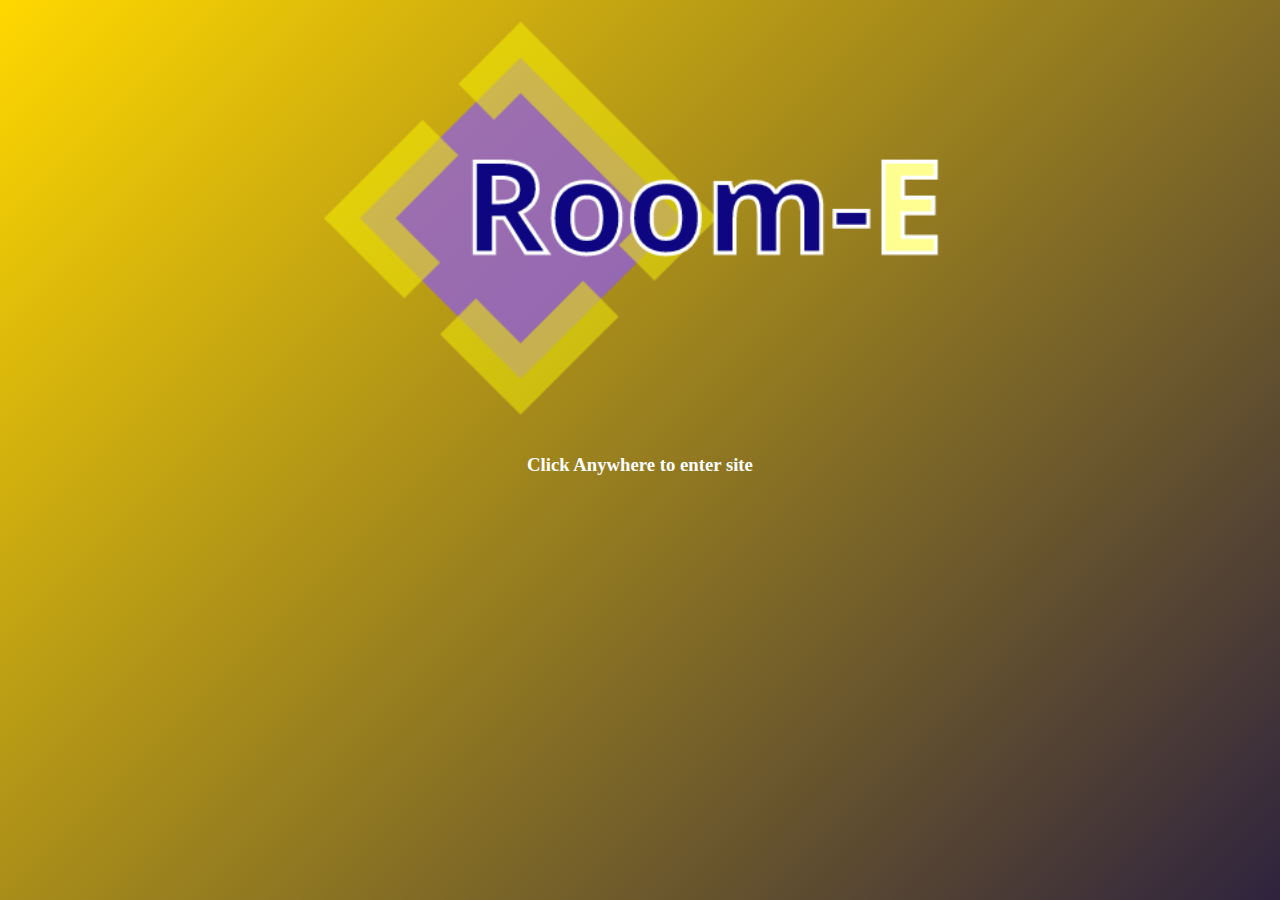
<file: index.html>
<!doctype html>
<html>
<head>
    <title style="font-family:Calibri">Project Room-E</title>
    <link rel="stylesheet" href="stylesheet.css">
</head>
<body>
    <a href="home.html">
        <img class="index fade-in-image" src="room-e-logo.png" alt="Project Room-E">
        <h3 class ="fade-in-image" style="font-family: Calibri; color: white; text-align: center;">Click Anywhere to enter site</h3>
</a>
</body>
</html>
</file>
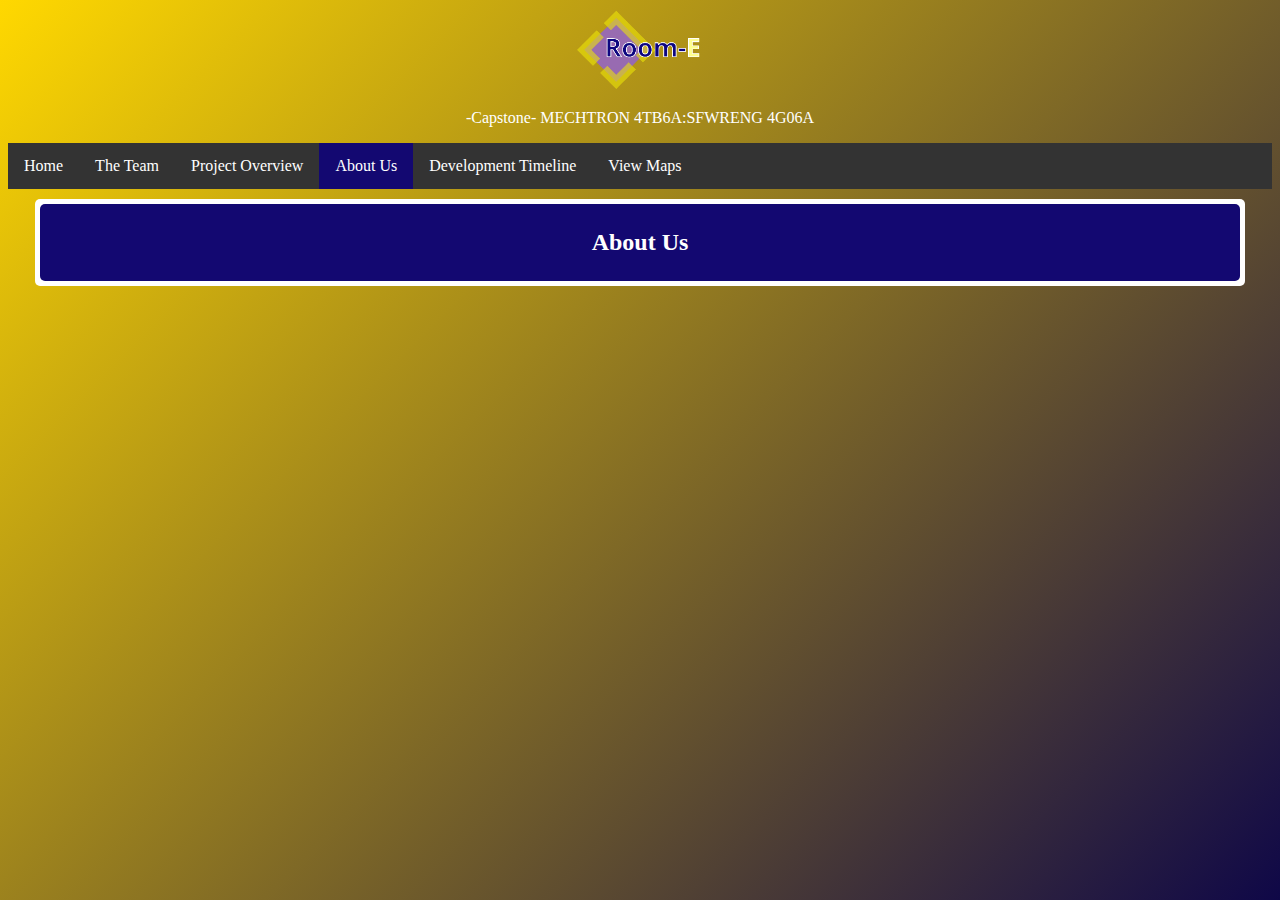
<file: about.html>
<!doctype html>
<html>
<head>
    <title style="font-family:Calibri">Project Room-E</title>
    <link rel="stylesheet" href="stylesheet.css">
</head>
<body>
    <a href="html.html"><img src="room-e-logo.png" alt="Project Room-E"></a>
    <p style="font-family: Calibri; color: white; text-align: center;"><a href="Course_Outline.pdf">-Capstone- MECHTRON 4TB6A:SFWRENG 4G06A</a></p>
    <ul class="nav">
        <li class="nav" style="font-family:Calibri"><a href="home.html">Home</a></li>
        <li class="nav" style="font-family:Calibri"><a href="team.html">The Team</a></li>
        <li class="nav" style="font-family:Calibri"><a href="contact.html">Project Overview</a></li>
        <li class="nav active" style="font-family:Calibri"><a href="about.html">About Us</a></li>
        <li class="nav" style="font-family:Calibri"><a href="development_overview.html">Development Timeline</a></li>
        <li class="nav" style="font-family:Calibri"><a href="maps.html">View Maps</a></li>
    </ul>
    <div class="border"><div class="content"><h2 style="text-align:center">About Us</h2></div></div>

</body>
</html>
</file>
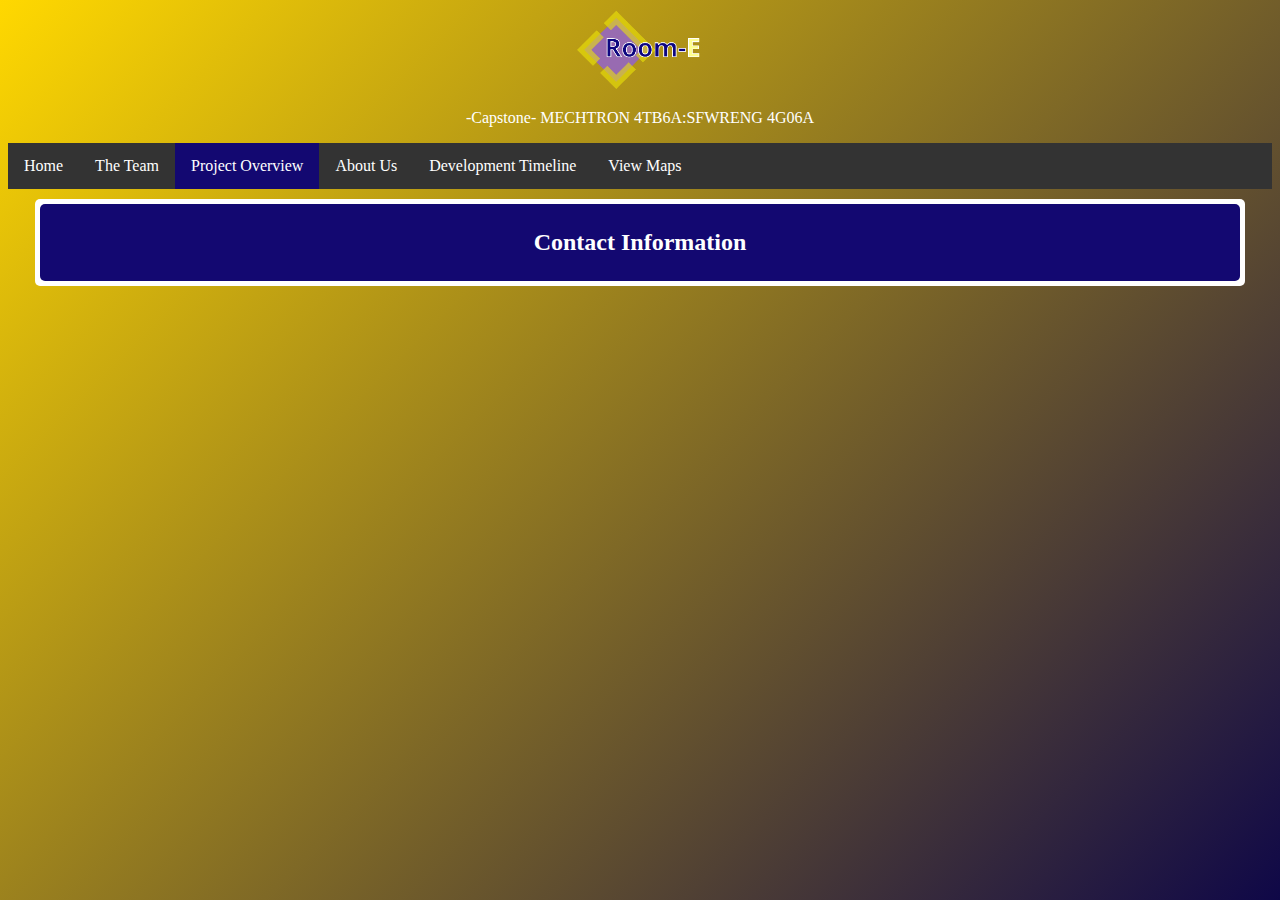
<file: contact.html>
<!doctype html>
<html>

<head>
    <title style="font-family:Calibri">Project Room-E</title>
    <link rel="stylesheet" href="stylesheet.css">
</head>
<body>
    <a href="html.html"><img src="room-e-logo.png" alt="Project Room-E"></a>
    <p style="font-family: Calibri; color: white; text-align: center;"><a href="Course_Outline.pdf">-Capstone- MECHTRON 4TB6A:SFWRENG 4G06A</a></p>
    <ul class="nav">
        <li class="nav" style="font-family:Calibri"><a href="home.html">Home</a></li>
        <li class="nav" style="font-family:Calibri"><a href="team.html">The Team</a></li>
        <li class="nav active" style="font-family:Calibri"><a href="contact.html">Project Overview</a></li>
        <li class="nav" style="font-family:Calibri"><a href="about.html">About Us</a></li>
        <li class="nav" style="font-family:Calibri"><a href="development_overview.html">Development Timeline</a></li>
        <li class="nav" style="font-family:Calibri"><a href="maps.html">View Maps</a></li>
    </ul>
    <div class="border"><div class="content"><h2 style="text-align:center">Contact Information</h2></div></div>

</body>
</html>
</file>
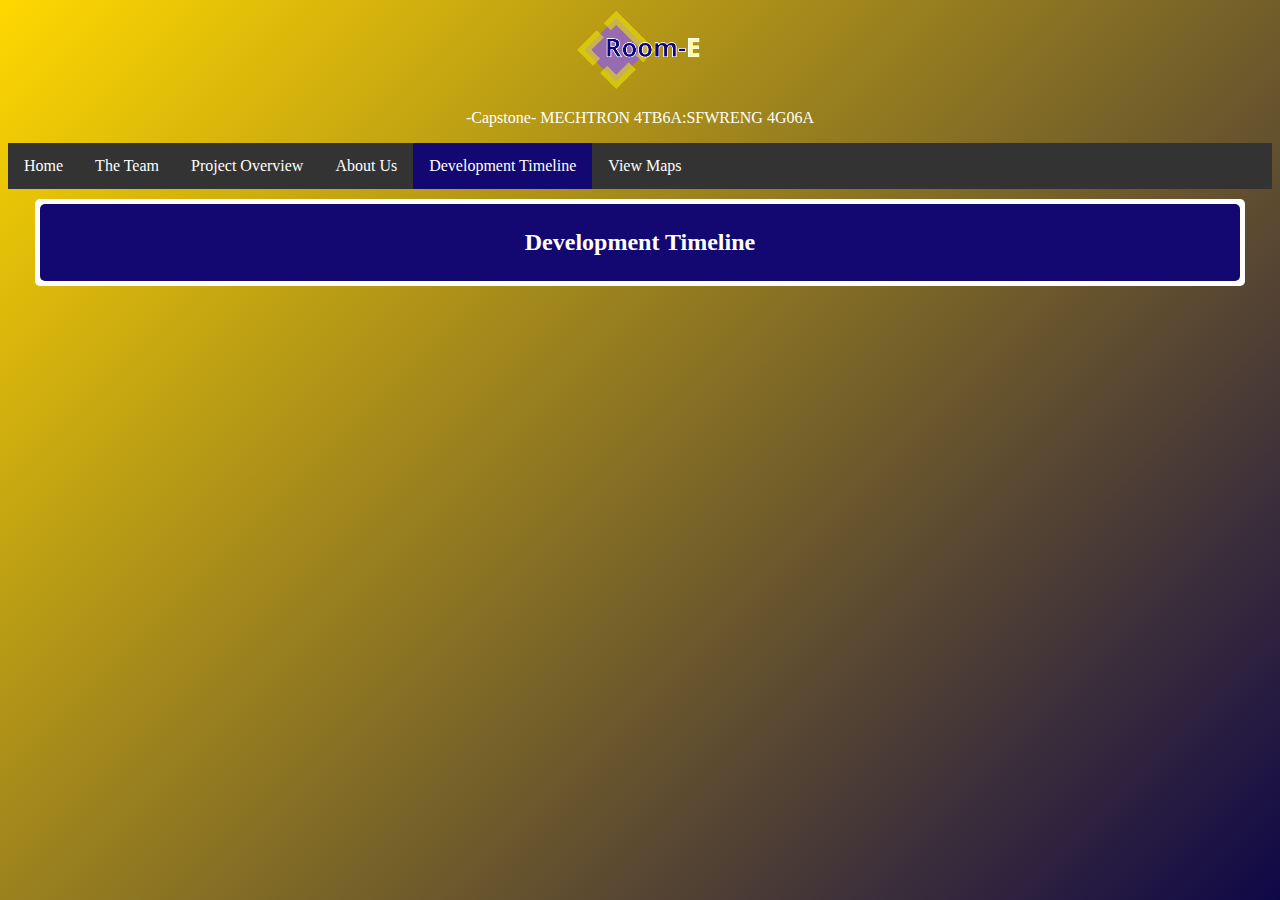
<file: development_overview.html>
<!doctype html>
<html>
<head>
    <title style="font-family:Calibri">Project Room-E</title>
    <link rel="stylesheet" href="stylesheet.css">
</head>
<body>
    <a href="html.html"><img src="room-e-logo.png" alt="Project Room-E"></a>
    <p style="font-family: Calibri; color: white; text-align: center;"><a href="Course_Outline.pdf">-Capstone- MECHTRON 4TB6A:SFWRENG 4G06A</a></p>
    <ul class="nav">
        <li class="nav" style="font-family:Calibri"><a href="home.html">Home</a></li>
        <li class="nav" style="font-family:Calibri"><a href="team.html">The Team</a></li>
        <li class="nav" style="font-family:Calibri"><a href="contact.html">Project Overview</a></li>
        <li class="nav" style="font-family:Calibri"><a href="about.html">About Us</a></li>
        <li class="nav active" style="font-family:Calibri"><a href="development_overview.html">Development Timeline</a></li>
        <li class="nav" style="font-family:Calibri"><a href="maps.html">View Maps</a></li>
    </ul>
    <div class="border"><div class="content"><h2 style="text-align:center">Development Timeline</h2></div></div>

</body>
</html>
</file>
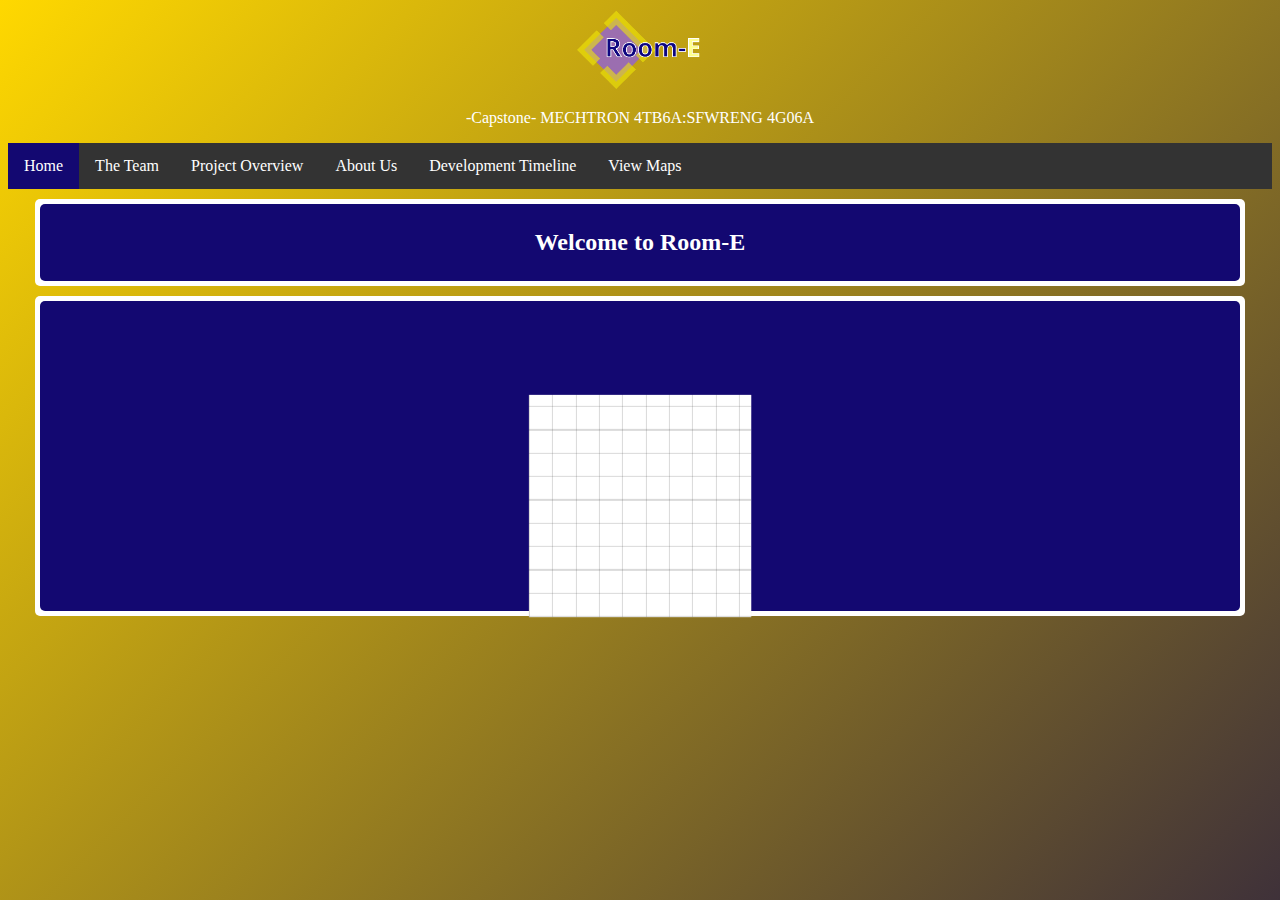
<file: home.html>
<!doctype html>
<html>

<head>
    <title style="font-family:Calibri">Project Room-E</title>
    <link rel="stylesheet" href="stylesheet.css">
</head>
<body>
    <a href="home.html"><img src="room-e-logo.png" alt="Project Room-E"></a>
    <p style="font-family: Calibri; color: white; text-align: center;"><a href="Course_Outline.pdf">-Capstone- MECHTRON 4TB6A:SFWRENG 4G06A</a></p>
    <ul class="nav">
        <li class="nav active" style="font-family:Calibri"><a href="home.html">Home</a></li>
        <li class="nav" style="font-family:Calibri"><a href="team.html">The Team</a></li>
        <li class="nav" style="font-family:Calibri"><a href="contact.html">Project Overview</a></li>
        <li class="nav" style="font-family:Calibri"><a href="about.html">About Us</a></li>
        <li class="nav" style="font-family:Calibri"><a href="development_overview.html">Development Timeline</a></li>
        <li class="nav" style="font-family:Calibri"><a href="maps.html">View Maps</a></li>
    </ul>

        <div class="border"><div class="content"><h2 style="text-align:center">Welcome to Room-E</h2></div></div>
        <div class="border">
            <div class="content">
                <div class="container">
                    <div class="cube">
                        <div class="face front"></div>
                        <div class="face back"></div>
                        <div class="face right"></div>
                        <div class="face left"></div>
                        <div class="face top"></div>
                        <div class="face bottom"></div>
                    </div>
                </div>
            </div>
        </div>
</body>
</html>
</file>
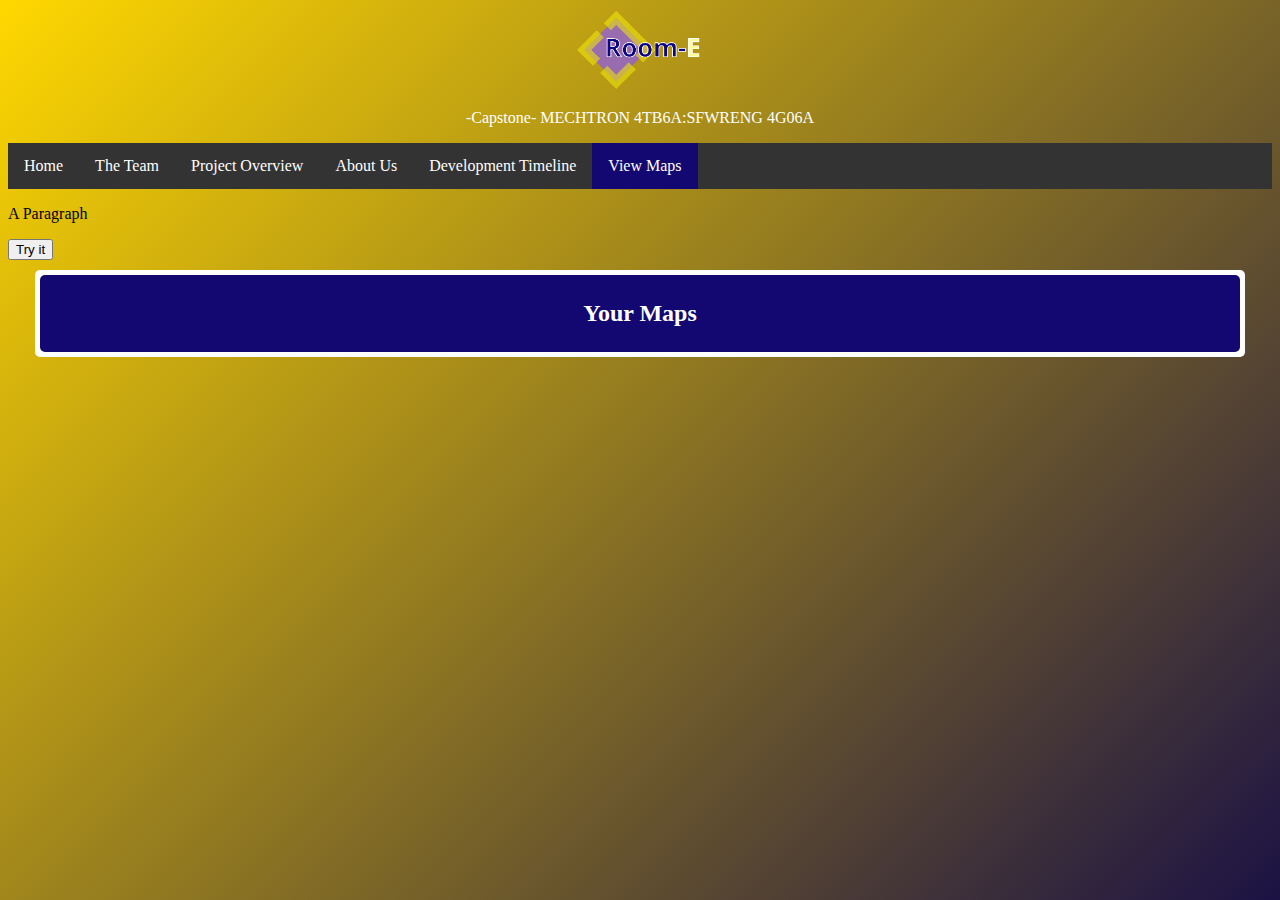
<file: maps.html>
<!doctype html>
<html>
<head>
    <title style="font-family:Calibri">Project Room-E</title>
    <link rel="stylesheet" href="stylesheet.css">
    <script>
var connection = new ActiveXObject("ADODB.Connection") ;

var connectionstring="Provider=SQLOLEDB;Data Source=sql5.freemysqlhosting.net:3306;User ID=sql5466511;Password=82pUav4jI8;";

connection.Open(connectionstring);
var rs = new ActiveXObject("ADODB.Recordset");

rs.Open("SELECT * FROM Schematics", connection);
rs.MoveFirst
while(!rs.eof)
{
   document.write(rs.fields(1));
   rs.movenext;
}

rs.close;
connection.close;

</script>
</head>
<body>

    <a href="html.html"><img src="room-e-logo.png" alt="Project Room-E"></a>
    <p style="font-family: Calibri; color: white; text-align: center;"><a href="Course_Outline.pdf">-Capstone- MECHTRON 4TB6A:SFWRENG 4G06A</a></p>
    <ul class="nav">
        <li class="nav" style="font-family:Calibri"><a href="home.html">Home</a></li>
        <li class="nav" style="font-family:Calibri"><a href="team.html">The Team</a></li>
        <li class="nav" style="font-family:Calibri"><a href="contact.html">Project Overview</a></li>
        <li class="nav" style="font-family:Calibri"><a href="about.html">About Us</a></li>
        <li class="nav" style="font-family:Calibri"><a href="development_overview.html">Development Timeline</a></li>
        <li class="nav active" style="font-family:Calibri"><a href="maps.html">View Maps</a></li>
    </ul>
    <p id="demo">A Paragraph</p>
    <button type="button" onclick="myFunction()">Try it</button>
    <div class="border"><div class="content"><h2 style="text-align:center">Your Maps</h2></div></div>

</body>
</html>
</file>
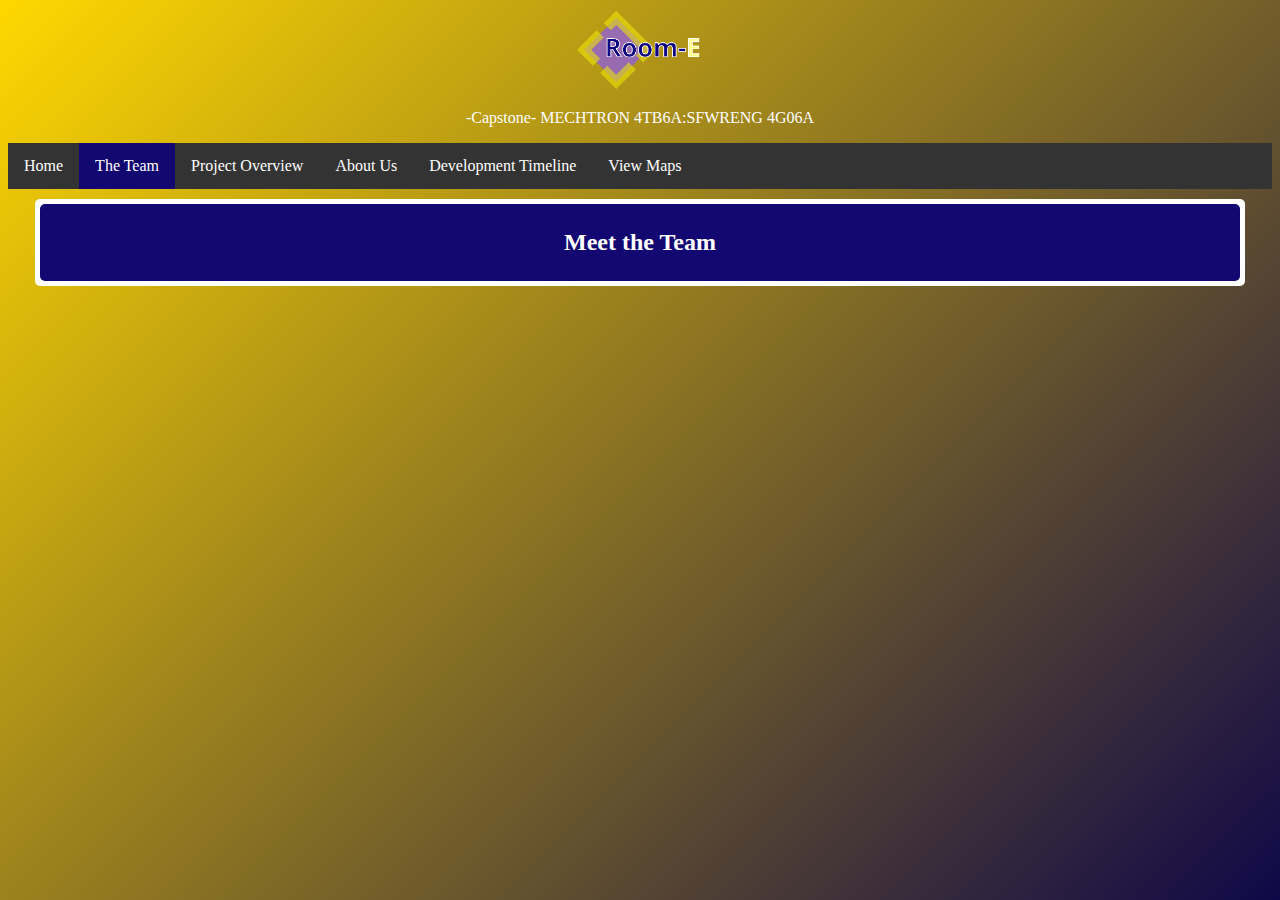
<file: team.html>
<!doctype html>
<html>

<head>
    <title style="font-family:Calibri">Project Room-E</title>
    <link rel="stylesheet" href="stylesheet.css">
</head>
<body>
    <a href="index.html"><img src="room-e-logo.png" alt="Project Room-E"></a>
    <p style="font-family: Calibri; color: white; text-align: center;"><a href="Course_Outline.pdf">-Capstone- MECHTRON 4TB6A:SFWRENG 4G06A</a></p>
    <ul class="nav">
        <li class="nav" style="font-family:Calibri"><a href="index.html">Home</a></li>
        <li class="nav active" style="font-family:Calibri"><a href="team.html">The Team</a></li>
        <li class="nav" style="font-family:Calibri"><a href="contact.html">Project Overview</a></li>
        <li class="nav" style="font-family:Calibri"><a href="about.html">About Us</a></li>
        <li class="nav" style="font-family:Calibri"><a href="development_overview.html">Development Timeline</a></li>
        <li class="nav" style="font-family:Calibri"><a href="maps.html">View Maps</a></li>
    </ul>

    <div class="border"><div class="content"><h2 style="text-align:center">Meet the Team</h2></div></div>

</body>
</html>
</file>
<file: stylesheet.css>
ul.nav {
    list-style-type: none;
    margin: 0;
    padding: 0;
    overflow: hidden;
    background-color: #333;
    border-width: 5px;
    border-color: #ffd800;
}

li.nav {
    float: left;
}

li.active {
    background-color: #130871;
}

li.nav a {
    display: block;
    color: white;
    text-align: center;
    padding: 14px 16px;
    text-decoration: none;
}

/* Change the link color to #111 (black) on hover */
li.nav a:hover {
    background-color: #3e1c6f;
}

div.border {
    color: white;
    font-family: Calibri;
    background-color: white;
    margin: auto;
    margin-top: 10px;
    border-width: 5px;
    border-color: #3e1c6f;
    width: 95%;
    border-radius: 5px;
    padding: 5px;
}
div.big {
    color: white;
    font-family: Calibri;
    background-color: #333;
    opacity: 0.5;
    margin: auto;
    margin-top: 10px;
    border-width: 5px;
    border-color: #3e1c6f;
    width: 95%;
    padding: 5px;
}
div.content {
    color: white;
    font-family: Calibri;
    background-color: #130871;
    margin: auto;
    border-width: 5px;
    border-color: #3e1c6f;
    border-radius: 5px;
    padding: 5px;
}
a:visited {
    text-decoration: none;
    color: white;
}
a:link {
    text-decoration: none;
    color: white;
}
a:active {
    text-decoration: none;
    color: white;
}
img {
    display: block;
    margin-left: auto;
    margin-right: auto;
    width: 10%;
}
img.index {
    display: block;
    margin-left: auto;
    margin-right: auto;
    width: 50%;
}
footer {
    text-align: center;
    padding: 3px;
    background-color: #333;
    border-color: #ffd800;
    color: white;
    border-width: 5px;
}
body {
    background: linear-gradient(-45deg, #130871, #3e1c6f, #0d0648, #ffd800);
    background-size: 400% 500%;
    animation: gradient 15s ease infinite;
}

@keyframes gradient {
    0% {
        background-position: 0% 50%;
    }

    50% {
        background-position: 100% 50%;
    }

    100% {
        background-position: 0% 50%;
    }
}
.container {
    width: 200px;
    height: 200px;
    perspective: 1000px;
    margin: 100px auto 0;
}
.cube {
    transform-style: preserve-3d;
    width: 100%;
    height: 100%;
    position: relative;
}
.face {
    position: absolute;
    width: 100%;
    height: 100%;
    background-image: repeating-linear-gradient(0deg, rgba(70,70,70, 0.2) 0px, rgba(70,70,70, 0.2) 1px,transparent 1px, transparent 21px),repeating-linear-gradient(90deg, rgba(70,70,70, 0.2) 0px, rgba(70,70,70, 0.2) 1px,transparent 1px, transparent 21px),linear-gradient(90deg, rgb(255,255,255),rgb(255,255,255));
}
.top {
    transform: rotateX(90deg) translateZ(100px);
}

.bottom {
    transform: rotateX(-90deg) translateZ(100px);
}

.right {
    transform: rotateY(90deg) translateZ(100px);
}

.left {
    transform: rotateY(-90deg) translateZ(100px);
}

.front {
    transform: rotateX(0deg) translateZ(100px);
}

.back {
    transform: rotateX(-180deg) translateZ(100px);
}
@keyframes spin {
    from {
        transform: rotateX(0deg) rotateY(0deg);
    }

    to {
        transform: rotateX(360deg) rotateY(360deg);
    }
}
.cube {
    transform-style: preserve-3d;
    width: 100%;
    height: 100%;
    position: relative;
    animation: spin 5s infinite linear;
}
.fade-in-image {
    animation: fadeIn 5s;
    -webkit-animation: fadeIn 5s;
    -moz-animation: fadeIn 5s;
    -o-animation: fadeIn 5s;
    -ms-animation: fadeIn 5s;
}
.fade-in-text {
    display: inline-block;
    font-family: Arial, Helvetica, sans-serif;
    font-size: 150px;
    color: black;
    animation: fadeIn linear 7s;
    -webkit-animation: fadeIn linear 7s;
    -moz-animation: fadeIn linear 7s;
    -o-animation: fadeIn linear 7s;
    -ms-animation: fadeIn linear 7s;
}
@keyframes fadeIn {
    0% {
        opacity: 0;
    }

    100% {
        opacity: 1;
    }
}

@-moz-keyframes fadeIn {
    0% {
        opacity: 0;
    }

    100% {
        opacity: 1;
    }
}

@-webkit-keyframes fadeIn {
    0% {
        opacity: 0;
    }

    100% {
        opacity: 1;
    }
}

@-o-keyframes fadeIn {
    0% {
        opacity: 0;
    }

    100% {
        opacity: 1;
    }
}

@-ms-keyframes fadeIn {
    0% {
        opacity: 0;
    }

    100% {
        opacity: 1;
    }
}
</file>
